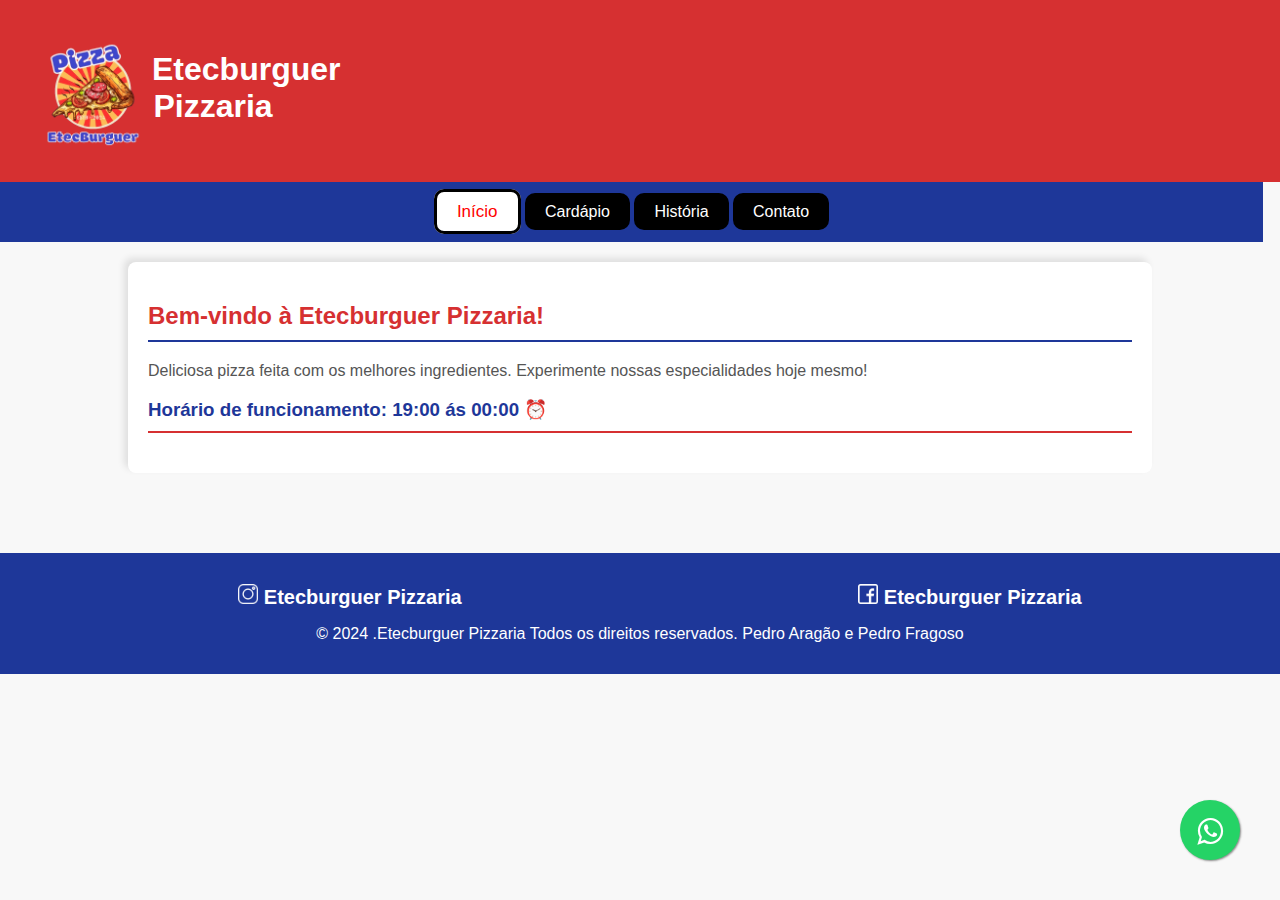
<file: index.html>
<!DOCTYPE html>
<html lang="pt-BR">
<head>
<meta charset="UTF-8">
<meta name="viewport" content="width=device-width, initial-scale=1.0">
<title>Etecburguer Pizzaria</title>
<link rel="stylesheet" href="style.css">
<link rel="shortcut icon" href="Imagens/2024-Sem fundo.png" class="favi" type="image/x-icon">
</head>
<body>

<header>
    <img src="Imagens/2024-Sem fundo.png" alt="logo-etecburguer">
    <h1>Etecburguer Pizzaria</h1>
</header>
<link rel="stylesheet" href="https://maxcdn.bootstrapcdn.com/font-awesome/4.5.0/css/font-awesome.min.css">
<a href="https://wa.me/5515997471151" style="position:fixed;width:60px;height:60px;bottom:40px;right:40px;background-color:#25d366;color:#FFF;border-radius:50px;text-align:center;font-size:30px;box-shadow: 1px 1px 2px #888;
  z-index:1000;" target="_blank">
<i style="margin-top:16px" class="fa fa-whatsapp"></i>
</a>
<nav>
    <a class="b1" href="#">Início</a>
    <a href="Cardapio.html">Cardápio</a>
    <a href="Historia.html">História</a>
    <a href="Contato.html">Contato</a>
</nav>
  </div>
<div class="container">
    <section class="section">
        <h2>Bem-vindo à Etecburguer Pizzaria!</h2>
        <p>Deliciosa pizza feita com os melhores ingredientes. Experimente nossas especialidades hoje mesmo!</p>
        <h3>Horário de funcionamento: 19:00 ás 00:00 ⏰</h3>
</div> 
    </section> 

    <footer>
  <ul>
  <li>
        <a href="https://www.instagram.com/etecburguer_pizzaria/">
        <img src="Imagens/instagram.png" alt=""> Etecburguer Pizzaria
        </a>
      </li>
      <li>
                  <!-- link do Facebook -->
        <a href="https://www.facebook.com/profile.php?id=61558138898458">
          <img src="Imagens/facebook.png" alt=""> Etecburguer Pizzaria
        </a>
      </li>
  </ul>

  <p>&copy; 2024 .Etecburguer Pizzaria Todos os direitos reservados. Pedro Aragão e Pedro Fragoso</p>
</footer>
</body>
</html>
</file>
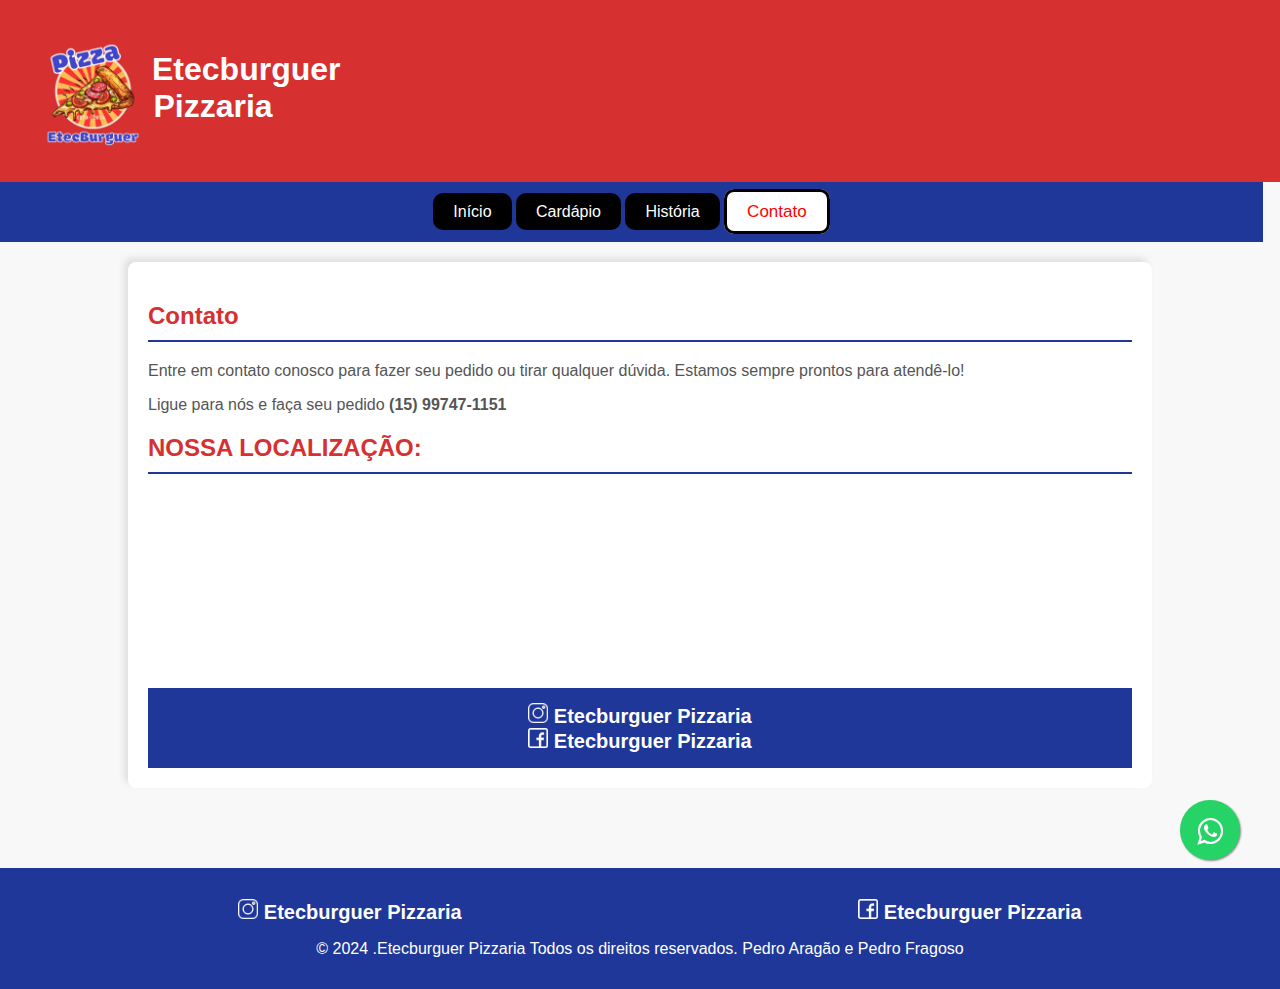
<file: Contato.html>
<!DOCTYPE html>
<html lang="pt-BR">
<head>
<meta charset="UTF-8">
<meta name="viewport" content="width=device-width, initial-scale=1.0">
<title>Etecburguer Pizzaria</title>
<link rel="shortcut icon" href="Imagens/2024-Sem fundo.png" class="favi" type="image/x-icon">
<link rel="stylesheet" href="style.css">
</head>
<body>

<header>
    <img src="Imagens/2024-Sem fundo.png" alt="logo-etecburguer">
    <h1>Etecburguer Pizzaria</h1>
</header>
<link rel="stylesheet" href="https://maxcdn.bootstrapcdn.com/font-awesome/4.5.0/css/font-awesome.min.css">
<a href="https://wa.me/5515997471151" style="position:fixed;width:60px;height:60px;bottom:40px;right:40px;background-color:#25d366;color:#FFF;border-radius:50px;text-align:center;font-size:30px;box-shadow: 1px 1px 2px #888;
  z-index:1000;" target="_blank">
<i style="margin-top:16px" class="fa fa-whatsapp"></i>
</a>
<nav>
    <a href="index.html">Início</a>
    <a href="Cardapio.html">Cardápio</a>
    <a href="Historia.html">História</a>
    <a class="b4" href="#">Contato</a>
</nav>

<div class="container">
    <section class="section">
        <h2>Contato</h2>
        <p>Entre em contato conosco para fazer seu pedido ou tirar qualquer dúvida. Estamos sempre prontos para atendê-lo!</p>
        <p><i class="fas fa-phone-alt"></i> Ligue para nós e faça seu pedido <b>(15) 99747-1151</b></p>
        <h2>NOSSA LOCALIZAÇÃO:</h2>
        <iframe src="https://www.google.com/maps/embed?pb=!1m18!1m12!1m3!1d507.22138126544075!2d-47.84571598058664!3d-23.34602396577356!2m3!1f0!2f0!3f0!3m2!1i1024!2i768!4f13.1!3m3!1m2!1s0x94c5d92ba0c5107d%3A0x7ed3c17aec5ab394!2sEscola%20T%C3%A9cnica%20Estadual%20Sales%20Gomes%20-%20Tatu%C3%AD!5e1!3m2!1spt-BR!2sbr!4v1712887717566!5m2!1spt-BR!2sbr" width="100%" height="100%" style="border:0;" allowfullscreen="" loading="lazy" referrerpolicy="no-referrer-when-downgrade"></iframe>
        <footer>
        <li>
            <a href="https://www.instagram.com/etecburguer_pizzaria/">
            <img src="Imagens/instagram.png" alt=""> Etecburguer Pizzaria
            </a>
        </li>
        <li>
        <a href="https://www.facebook.com/profile.php?id=61558138898458">
            <img src="Imagens/facebook.png" alt=""> Etecburguer Pizzaria
          </a>
        </li>
    </section>
</div>
</footer>
</section> 

<footer>
<ul>
<li>
      <a href="https://www.instagram.com/etecburguer_pizzaria/">
      <img src="Imagens/instagram.png" alt=""> Etecburguer Pizzaria
      </a>
    </li>
    <li>
                <!-- link do Facebook -->
      <a href="https://www.facebook.com/profile.php?id=61558138898458">
        <img src="Imagens/facebook.png" alt=""> Etecburguer Pizzaria
      </a>
    </li>
</ul>

<p>&copy; 2024 .Etecburguer Pizzaria Todos os direitos reservados. Pedro Aragão e Pedro Fragoso</p>
</footer>
</body>
</html>
</file>
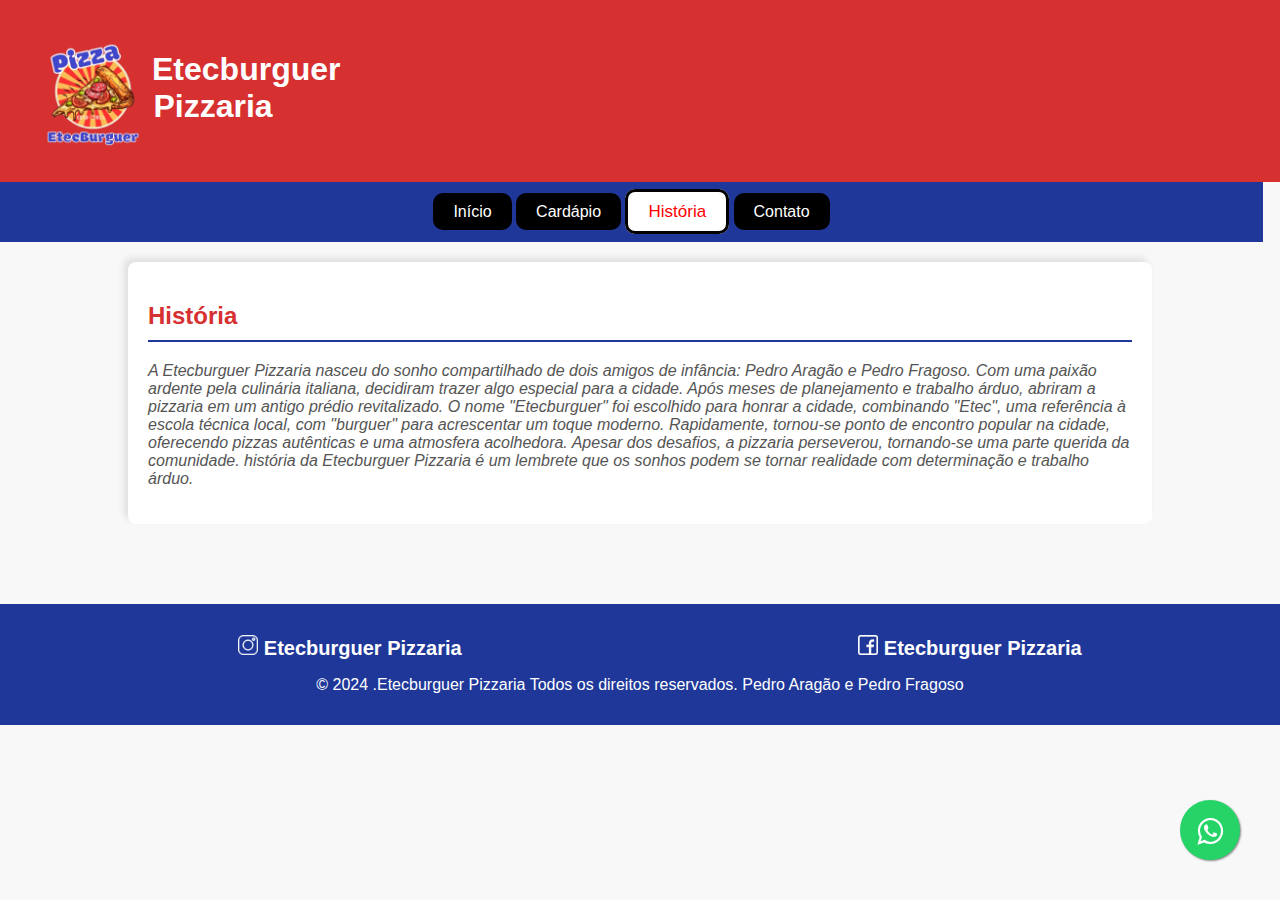
<file: Historia.html>
<!DOCTYPE html>
<html lang="pt-BR">
<head>
<meta charset="UTF-8">
<meta name="viewport" content="width=device-width, initial-scale=1.0">
<title>Etecburguer Pizzaria</title>
<link rel="stylesheet" href="style.css">
<link rel="shortcut icon" href="Imagens/2024-Sem fundo.png" class="favi" type="image/x-icon">
</head>
<body>

<header>
    <img src="Imagens/2024-Sem fundo.png" alt="logo-etecburguer">
    <h1>Etecburguer Pizzaria</h1>
</header>
<link rel="stylesheet" href="https://maxcdn.bootstrapcdn.com/font-awesome/4.5.0/css/font-awesome.min.css">
<a href="https://wa.me/5515997471151" style="position:fixed;width:60px;height:60px;bottom:40px;right:40px;background-color:#25d366;color:#FFF;border-radius:50px;text-align:center;font-size:30px;box-shadow: 1px 1px 2px #888;
  z-index:1000;" target="_blank">
<i style="margin-top:16px" class="fa fa-whatsapp"></i>
</a>
<nav>
    <a  href="index.html">Início</a>
    <a  href="Cardapio.html">Cardápio</a>
    <a class="b3" href="#">História</a>
    <a  href="Contato.html">Contato</a>
</nav>
<div class="container">
    <section>
        <section class="section">
        <h2>História</h2>
        
    <p>  <i> A Etecburguer Pizzaria nasceu do sonho compartilhado de dois 
            amigos de infância: Pedro Aragão e Pedro Fragoso. Com uma
            paixão ardente pela culinária italiana, decidiram trazer 
            algo especial para a cidade. Após meses de
            planejamento e trabalho árduo, abriram a pizzaria em um
            antigo prédio revitalizado. O nome "Etecburguer" foi
            escolhido para honrar a cidade, combinando "Etec", uma
            referência à escola técnica local, com "burguer" para
            acrescentar um toque moderno. Rapidamente, tornou-se
            ponto de encontro popular na cidade, oferecendo
            pizzas autênticas e uma atmosfera acolhedora.
            Apesar dos desafios, a pizzaria perseverou,
            tornando-se uma parte querida da comunidade.
            história da Etecburguer Pizzaria é um lembrete
            que os sonhos podem se tornar realidade com
            determinação e trabalho árduo.
        </i>
    </p>
    </section>
</section>
</div>
<footer>
<ul>
<li>
      <a href="https://www.instagram.com/etecburguer_pizzaria/">
      <img src="Imagens/instagram.png" alt=""> Etecburguer Pizzaria
      </a>
    </li>
    <li>
                <!-- link do Facebook -->
      <a href="https://www.facebook.com/profile.php?id=61558138898458">
        <img src="Imagens/facebook.png" alt=""> Etecburguer Pizzaria
      </a>
    </li>
</ul>
<p>&copy; 2024 .Etecburguer Pizzaria Todos os direitos reservados. Pedro Aragão e Pedro Fragoso</p>
</footer>
</body>
</html>
</file>
<file: style.css>
body {
        font-family: Arial, sans-serif;
        margin: 0;
        padding: 0;
        background-color: #f8f8f8;
        color: #333;
    }
    stylesheet{
        position:fixed;width:60px;height:60px;bottom:40px;right:40px;background-color:#25d366;color:#FFF;border-radius:50px;text-align:center;font-size:30px;box-shadow: 1px 1px 2px #888;
    }
    header {
        background-color: #d63031;
        color: #fff;
        padding: 30px;
        display: flex;
    }
    header h1{
        text-align: center;
        width: 100%;
    }
    header img, header h1 {
        width: 10%;
        height: 10%;
        
    }
    header img{
    align-items: left;
    }
    
      nav {
        background-color: #1e3799;
        text-align: center;
        padding: 20px 5px;
        display: inline-block;
        width: calc(100vw - 27px);
    }
    
    nav a {
        color: #fff;
        text-decoration: none;
        padding: 10px 20px;
        transition: color 0.3s ease;
        background-color: black;
        border: none;
        border-radius: 10PX;
    } 

    .b1,.b2,.b3,.b4 {
        font-size: 17px;
        border: black solid;
        color: rgb(255, 0, 0);
        background-color: #ffffff;
        font-family: sans-serif;
    }
    nav a:hover {
        color: #d63031;
        transition: 0.3s;
        font-size: 17px;
    }
    .container {
        max-width: 1200px;
        margin: auto;
        padding: 20px;
    }
    .section {
        padding: 20px;
        margin-bottom: 20px;
        background-color: #fff;
        border-radius: 8px;
        box-shadow: -4px -4px 7px rgba(0, 0, 0, 0.1);
        
    }
    
    .section h2 {
        color: #d63031;
        border-bottom: 2px solid #1e3799;
        padding-bottom: 10px;
        margin-bottom: 20px;
    }
    .section h3 {
        color: #1e3799;
        border-bottom: 2px solid #d63031;
        padding-bottom: 10px;
        margin-bottom: 20px;
    }
    
    .section p {
        color: #555;
    }

   
    .featured-item {
        display: flex;
        align-items: center;
        margin-bottom: 20px;
    }
    
    .featured-item img {
        width: 150px;
        border-radius: 8px;
        margin-right: 20px;
    }
    footer {
        margin-top: 40px;
        list-style: none;
        text-align: center;
        width: 100%;
        bottom: 0px;
        padding: 15px 0;
        background-color: #1e3799;
      }
      footer p{
        color: white;
      }
    footer ul{
        display: flex;
        list-style-type: none;
      }
      footer li {
        text-align: center;
        align-items: center;
        justify-content: center;
        margin: auto;
        font-size: 20px;
        font-weight: bold;
      }
      
      footer li a {
        text-decoration: none;
        color: rgb(255, 255, 255);
      }
      
      footer li img {
        height: 20px;
        width: 20px;
      }

/* Estilos para telas maiores */
.container {
    width: 80%;
    margin: auto;
}

/* Estilos para telas menores */
@media screen and (max-width: 768px) {
    header {
        text-align: center;
    }

    nav {
        text-align: center;
        width: calc(100vw - 10px);
    }
    
    nav a {
        display: block;
        margin-bottom: 10px;
    }

    .container {
        width: 90%;
    }

    footer ul {
        display: flex;
        justify-content: center;
        margin-bottom: 20px;
    }

    footer ul li {
        margin-right: 10px;
    }
}

/* Para telas super pequenas */
@media screen and (max-width: 480px) {
    header h1 {
        font-size: 1.5em;
    }

    .container {
        width: calc(100% - 76px);
    }
}
</file>
